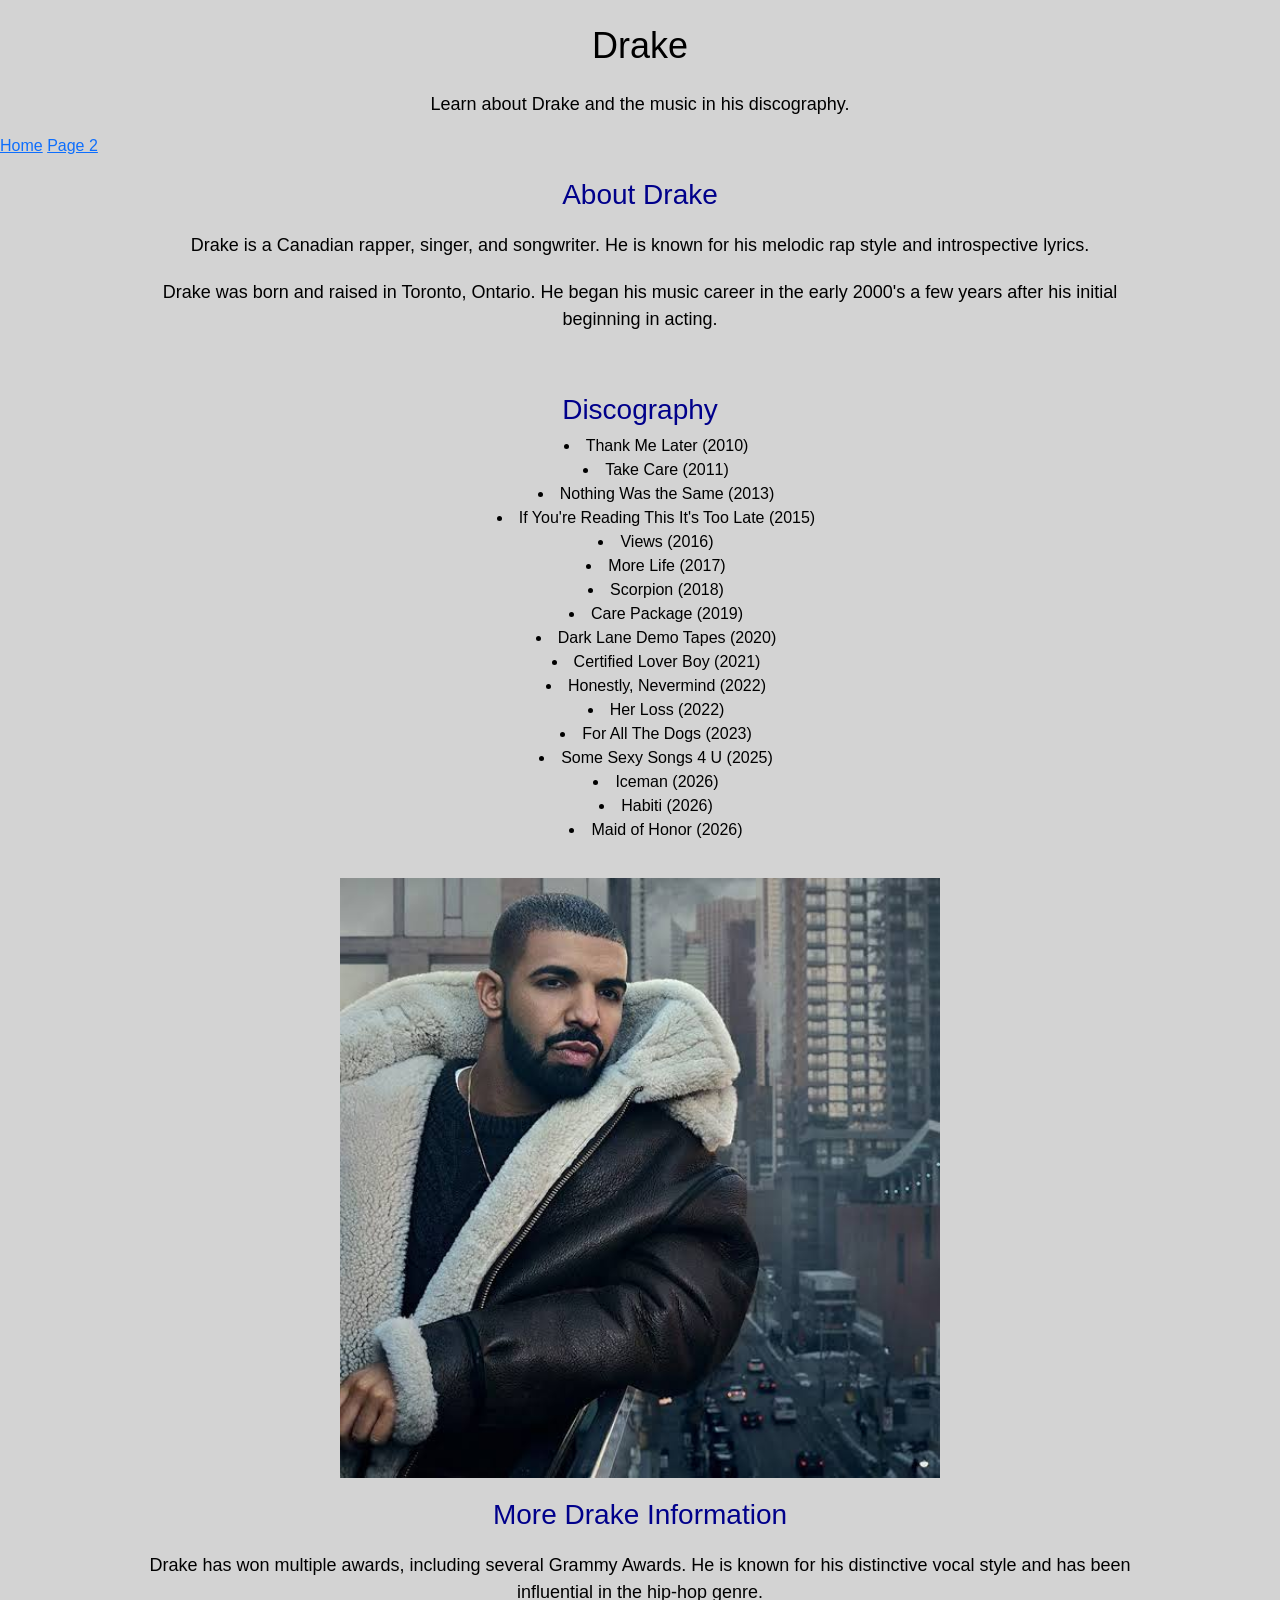
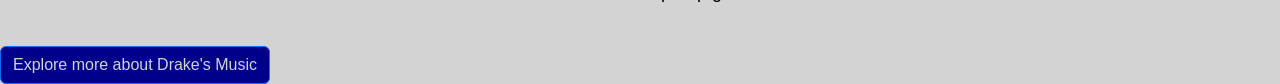
<file: index.html>
<!DOCTYPE html>
<html lang="en">
  <head> 

    <meta charset="UTF-8">
    <meta name="viewport" content="width=device-width, initial-scale=1.0">
    <title>Drake</title> 
    <link href="https://cdn.jsdelivr.net/npm/bootstrap@5.3.3/dist/css/bootstrap.min.css" rel="stylesheet">
    <link rel="stylesheet" href="./css/style.css" />
  </head> 
  <body> 

    <header>
        <h1 class="text-center mt-4 mb-4">Drake</h1>
        <p>Learn about Drake and the music in his discography.</p>
    </header>

    <nav>
        <a href="index.html">Home</a>
        <a href="page2.html">Page 2</a>
    </nav>
    
  

    <main class="container">
        <section id="about">
            <h2 class="section-title">About Drake</h2>
            <p class="description">Drake is a Canadian rapper, singer, and songwriter. He is known for his melodic rap style and introspective lyrics.</p>

            <p class="description">Drake was born and raised in Toronto, Ontario. He began his music career in the early 2000's a few years after his initial beginning in acting.</p>

        </section>

        <section id="discography">
            <h2 class="section-title">Discography</h2>
            <ul>
                <li>Thank Me Later (2010)</li>
                <li>Take Care (2011)</li>
                <li>Nothing Was the Same (2013)</li>
                <li>If You're Reading This It's Too Late (2015)</li>
                <li>Views (2016)</li>
                <li>More Life (2017)</li>
                <li>Scorpion (2018)</li>
                <li>Care Package (2019)</li>
                <li>Dark Lane Demo Tapes (2020)</li>
                <li>Certified Lover Boy (2021)</li>
                <li>Honestly, Nevermind (2022)</li>
                <li>Her Loss (2022)</li>
                <li>For All The Dogs (2023)</li>
                <li>Some Sexy Songs 4 U (2025)</li>
                <li>Iceman (2026)</li>
                <li>Habiti (2026)</li>
                <li>Maid of Honor (2026)</li>
            </ul>
        </section>

        <img src="images/Drake.jpg" class="d-block mx-auto"alt="Drake performing on stage" width="600">

        <section id="more-info">
            <h2 class="section-title">More Drake Information</h2>
            <p class="description">Drake has won multiple awards, including several Grammy Awards. He is known for his distinctive vocal style and has been influential in the hip-hop genre.</p>
    
        </section>
    </main>


    <footer>
        <a href="page2.html" class="btn btn-primary">Explore more about Drake's Music</a>
    </footer>

  </body> 
</html>
</file>
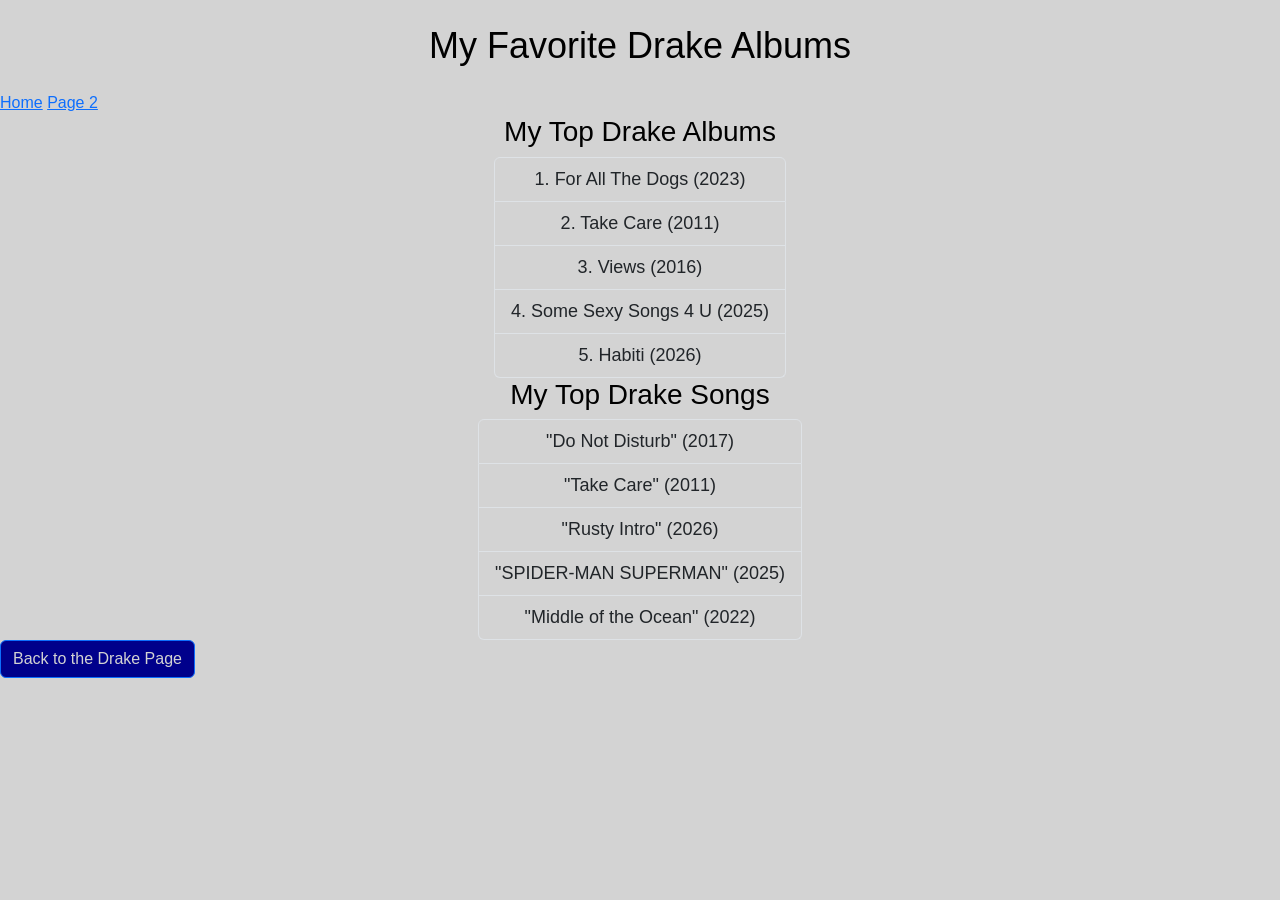
<file: page2.html>
<!DOCTYPE html>
<html lang="en">
  <head> 
    <meta charset="UTF-8">
    <meta name="viewport" content="width=device-width, initial-scale=1.0">
    <title>My Favorite Drake Albums and Songs</title> 
    <link href="https://cdn.jsdelivr.net/npm/bootstrap@5.3.3/dist/css/bootstrap.min.css" rel="stylesheet">
    <link rel="stylesheet" href="./css/style.css" />
  </head> 
  <body> 

    <header>
        <h1 class="text-center mt-4 mb-4">My Favorite Drake Albums</h1>
    </header>

    <nav>
        <a href="index.html">Home</a>
        <a href="page2.html">Page 2</a>
    </nav>

    <main class="container">
        <div class="music-container">
            <section>
                <h2>My Top Drake Albums</h2>
                <ol class="list-group list-group-numbered">
                    <li class="list-group-item">For All The Dogs (2023)</li>
                    <li class="list-group-item">Take Care (2011)</li>
                    <li class="list-group-item">Views (2016)</li>
                    <li class="list-group-item">Some Sexy Songs 4 U (2025)</li>
                    <li class="list-group-item">Habiti (2026)</li>
                </ol>
            </section>
        </div>
        <div class="music-container">
            <section>
                <h2>My Top Drake Songs</h2>
                <ul class="list-group">
                    <li class="list-group-item">"Do Not Disturb" (2017)</li>
                    <li class="list-group-item">"Take Care" (2011)</li>
                    <li class="list-group-item">"Rusty Intro" (2026)</li>
                    <li class="list-group-item">"SPIDER-MAN SUPERMAN" (2025)</li>
                    <li class="list-group-item">"Middle of the Ocean" (2022)</li>
                </ul>
            </section>
        </div>
    
    </main>

    <footer>
        <a href="index.html" class="btn btn-primary">Back to the Drake Page</a>
    </footer>

  </body> 
</html>
</file>
<file: css/style.css>
body {
    background-color: lightgray;
    color: black;
    font-family: Arial, sans-serif;
}
/* Styles for the main headings */
h1 {
    font-size: 36px;
}
/* Styles for subheadings */
h2 {
    text-align: center;
    font-size: 28px;
}

/* Styles for paragraphs */
p {
    font-size: 18px;
    text-align: center;
}
/* Styles for lists */
ul, ol {
    text-align: center;
    list-style-position: inside;
}
/* Styles for the description */
.description {
    font-size: 18px;
    margin: 20px;
}
/* Styles for section titles */
.section-title {
    color: darkblue;
    text-align: center;
}
/* Styles for the about section */
#about {
    padding: 20px;
}
/* Styles for the more info section */
#more-info {
    padding: 20px;
}
/* Styles for the discography section */
#discography {
    padding: 20px;
}
/* Styles for the music container */
.music-container {
    display: flex;
    gap: 40px;
    justify-content: center;
}

@media (max-width: 600px) {
    h1 {
        font-size: 28px;
    }
    h2 {
        font-size: 24px;
    }
    p {
        font-size: 16px;
    }
    .music-container {
        flex-direction: column;
        gap: 20px;
    }
    img {
        max-width: 100%;
        height: auto;
    }

    #about,
    #more-info,
    #discography {
        padding: 10px;
    }
}

.btn-primary {
    background-color: darkblue;
    color: lightgray;
}
.btnbtn-primary:hover {
    background-color: navy;
    border-color: navy;
}
.list-group-item {
    background-color: lightgray;
    font-size: 18px;
}
</file>
